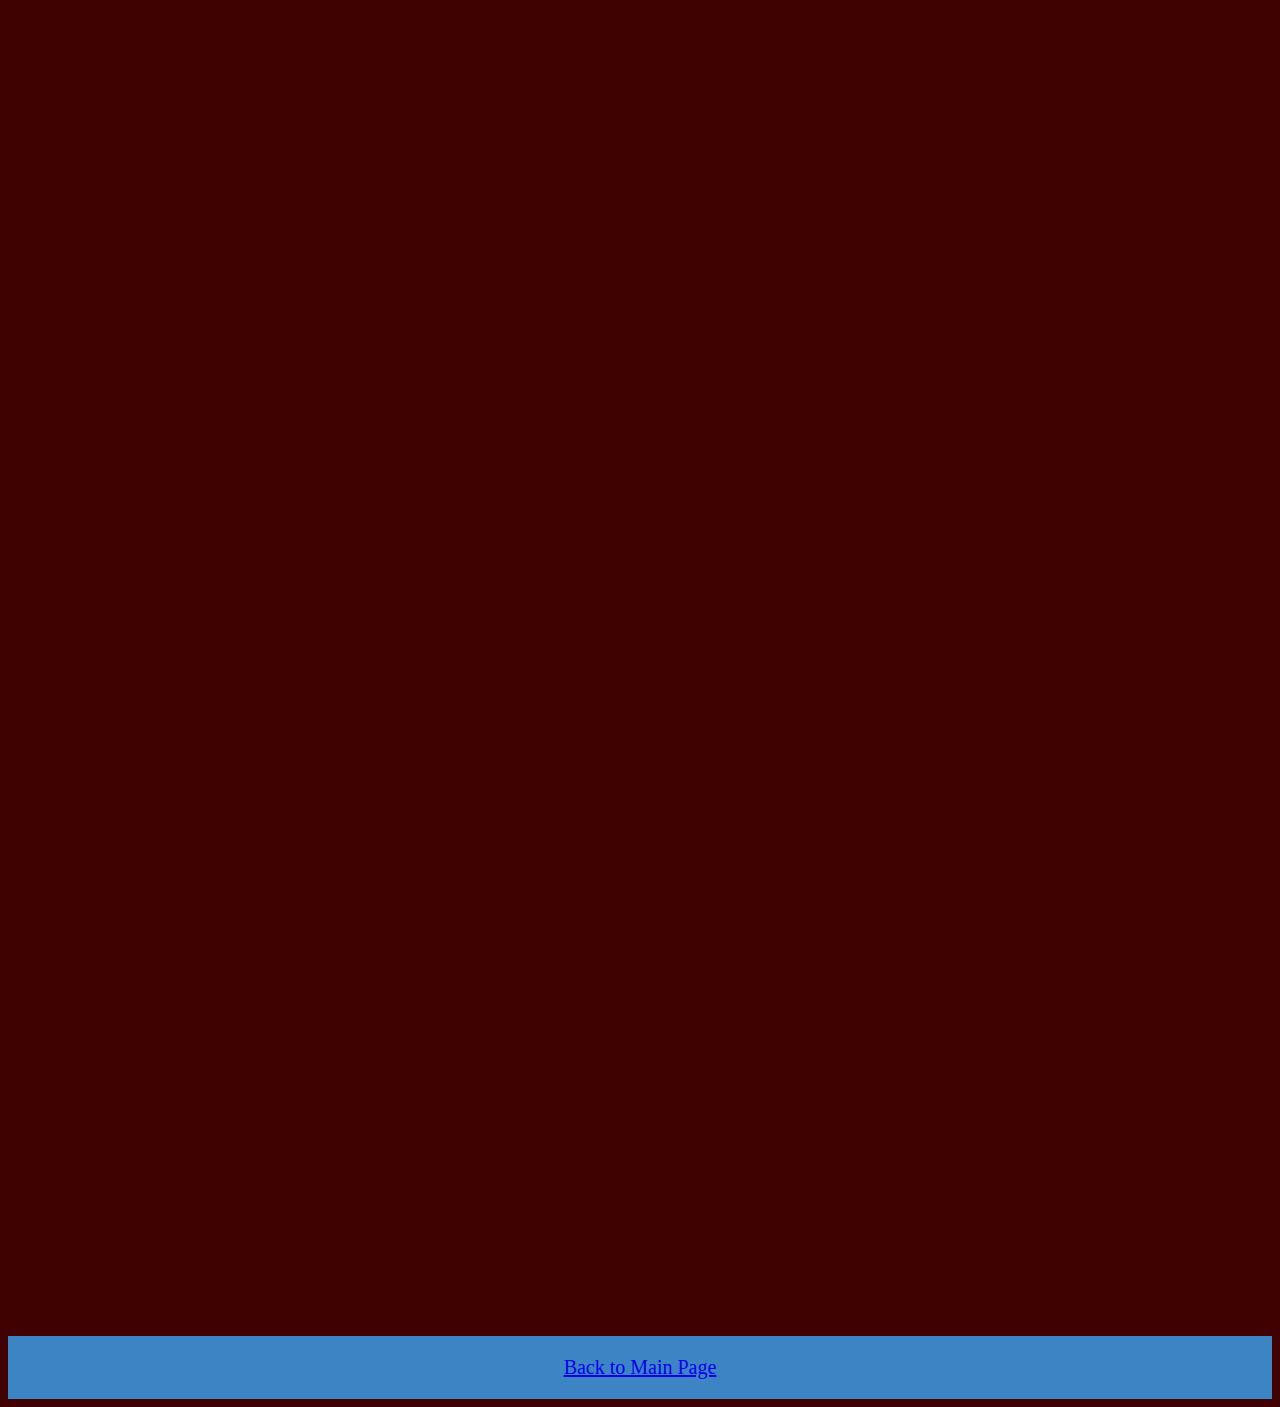
<file: form.html>
<!DOCTYPE html>
<html>
    <head>
        <title>Form | Studio OneToEight</title>
        <style>
            body {background-color: #400101;}
            .form{
                text-align: center;
                overflow:hidden;
            }
            .back{
                text-align: center;
                font-size: 20px;
                padding: 20px;
                background-color: rgb(60, 132, 196);
            }
        </style>
    </head>
    <body>
        <div class = "form">
        <iframe src="https://docs.google.com/forms/d/e/1FAIpQLSeWS4u8IunU-5qygFXhDUbB2T_dgx-I7CxvhnY6bz786gI1dg/viewform?embedded=true" width="640" height="1324" frameborder="0" marginheight="1" marginwidth="1" scrolling="no">Loading…</iframe>
        </div>
        <div class = "back">
        <a href = "https://onetoeight.net/">Back to Main Page</a>
        </div>
    </body>
</html>
</file>
